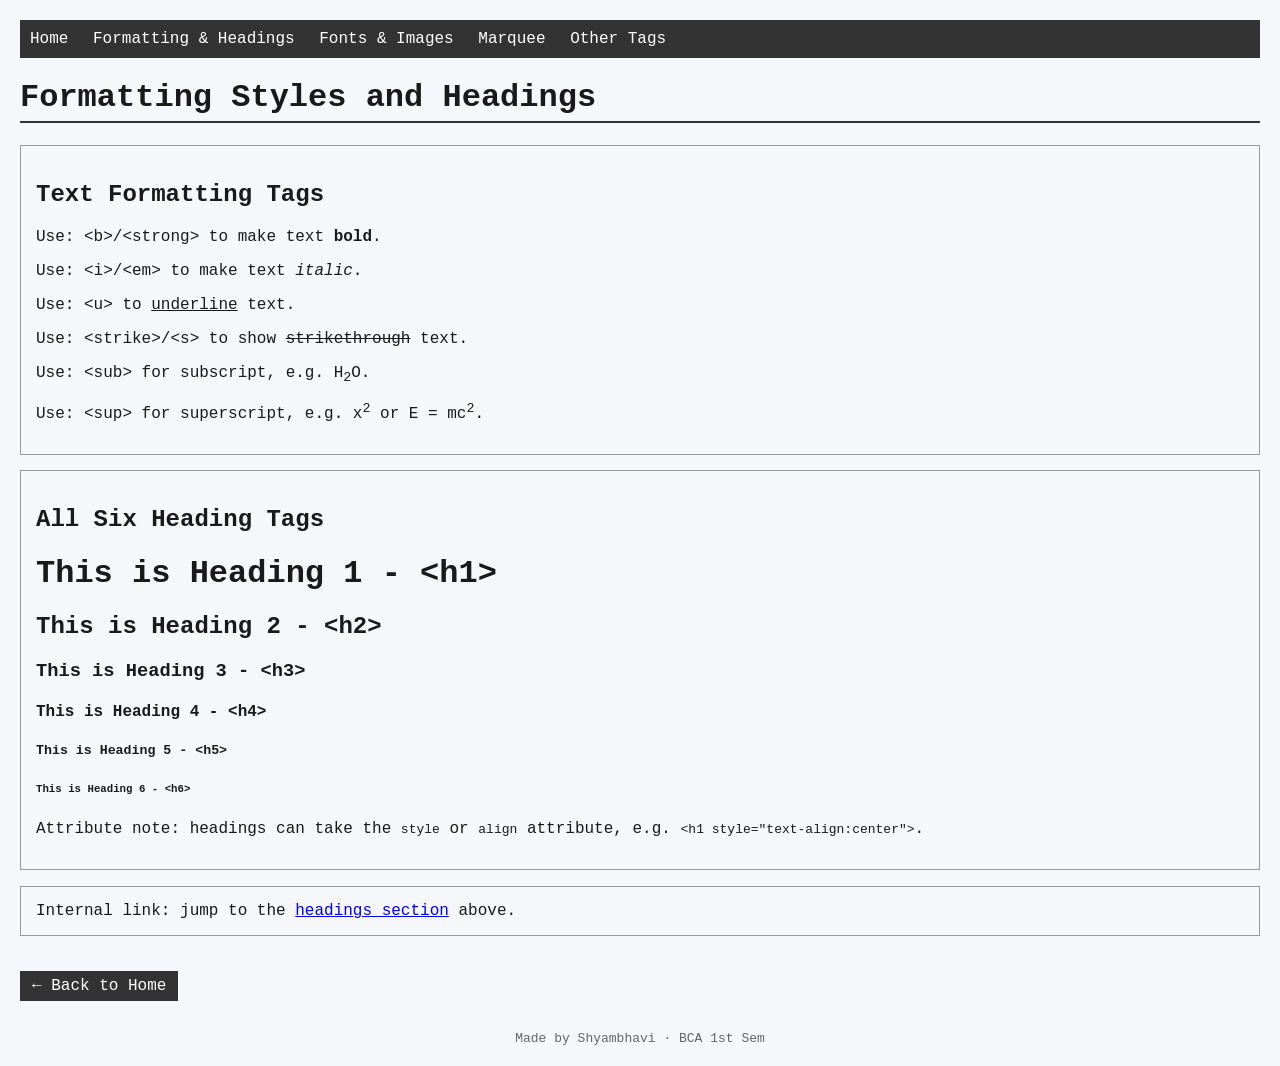
<file: formatting.html>
<!DOCTYPE html>
<html lang="en">
<head>
<meta charset="UTF-8">
<title>Formatting Styles and Headings</title>
<link rel="stylesheet" href="style.css">
<style>
  body { font-family: 'Courier New', Courier, monospace; background: #f6f7fb; }
</style>
</head>
<body>

<nav>
  <a href="index.html">Home</a>
  <a href="formatting.html">Formatting &amp; Headings</a>
  <a href="fonts-images.html">Fonts &amp; Images</a>
  <a href="marquee.html">Marquee</a>
  <a href="other-tags.html">Other Tags</a>
</nav>

<h1 class="page-title" id="top">Formatting Styles and Headings</h1>

<div class="card">
  <h2>Text Formatting Tags</h2>
  <p>Use: &lt;b&gt;/&lt;strong&gt; to make text <b>bold</b>.</p>
  <p>Use: &lt;i&gt;/&lt;em&gt; to make text <i>italic</i>.</p>
  <p>Use: &lt;u&gt; to <u>underline</u> text.</p>
  <p>Use: &lt;strike&gt;/&lt;s&gt; to show <strike>strikethrough</strike> text.</p>
  <p>Use: &lt;sub&gt; for subscript, e.g. H<sub>2</sub>O.</p>
  <p>Use: &lt;sup&gt; for superscript, e.g. x<sup>2</sup> or E = mc<sup>2</sup>.</p>
</div>

<div class="card" id="headings">
  <h2>All Six Heading Tags</h2>
  <h1>This is Heading 1 - &lt;h1&gt;</h1>
  <h2>This is Heading 2 - &lt;h2&gt;</h2>
  <h3>This is Heading 3 - &lt;h3&gt;</h3>
  <h4>This is Heading 4 - &lt;h4&gt;</h4>
  <h5>This is Heading 5 - &lt;h5&gt;</h5>
  <h6>This is Heading 6 - &lt;h6&gt;</h6>
  <p>Attribute note: headings can take the <code>style</code> or <code>align</code> attribute, e.g. <code>&lt;h1 style="text-align:center"&gt;</code>.</p>
</div>

<p class="card">Internal link: jump to the <a href="#headings">headings section</a> above.</p>

<a class="home-link" href="index.html">&larr; Back to Home</a>

<p style="text-align:center; font-size:13px; color:#666; margin-top:30px;">
  Made by Shyambhavi &middot; BCA 1st Sem
</p>

</body>
</html>
</file>
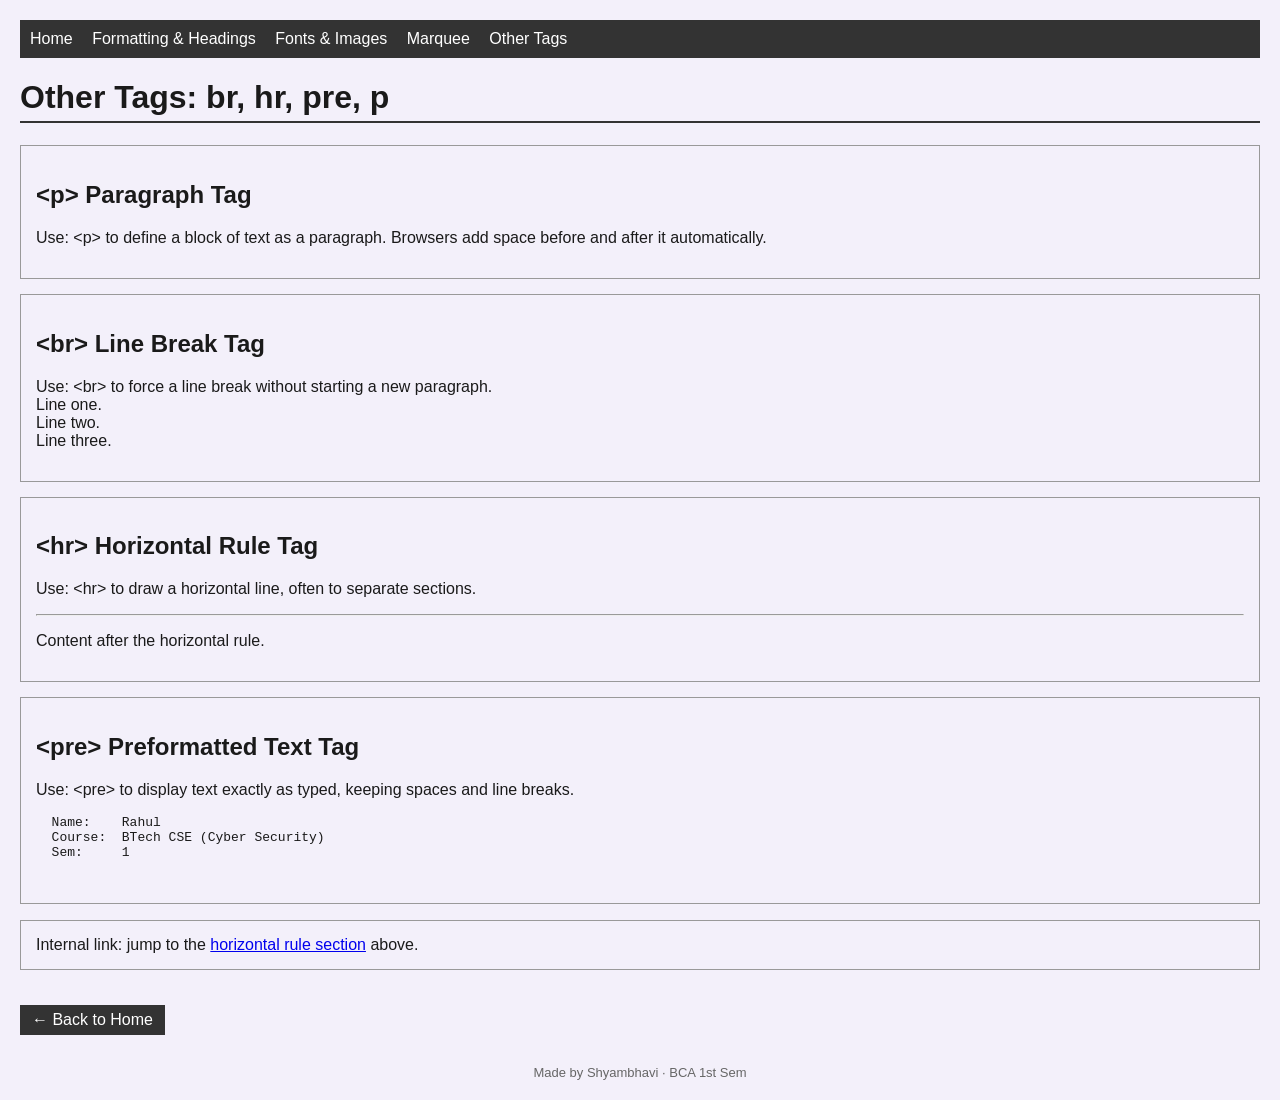
<file: other-tags.html>
<!DOCTYPE html>
<html lang="en">
<head>
<meta charset="UTF-8">
<title>Other Tags: br, hr, pre, p</title>
<link rel="stylesheet" href="style.css">
<style>
  body { font-family: 'Segoe UI', Tahoma, sans-serif; background: #f3f0fa; }
</style>
</head>
<body>

<nav>
  <a href="index.html">Home</a>
  <a href="formatting.html">Formatting &amp; Headings</a>
  <a href="fonts-images.html">Fonts &amp; Images</a>
  <a href="marquee.html">Marquee</a>
  <a href="other-tags.html">Other Tags</a>
</nav>

<h1 class="page-title" id="top">Other Tags: br, hr, pre, p</h1>

<div class="card">
  <h2>&lt;p&gt; Paragraph Tag</h2>
  <p>Use: &lt;p&gt; to define a block of text as a paragraph. Browsers add space before and after it automatically.</p>
</div>

<div class="card">
  <h2>&lt;br&gt; Line Break Tag</h2>
  <p>Use: &lt;br&gt; to force a line break without starting a new paragraph.<br>
  Line one.<br>
  Line two.<br>
  Line three.</p>
</div>

<div class="card" id="hr-section">
  <h2>&lt;hr&gt; Horizontal Rule Tag</h2>
  <p>Use: &lt;hr&gt; to draw a horizontal line, often to separate sections.</p>
  <hr>
  <p>Content after the horizontal rule.</p>
</div>

<div class="card">
  <h2>&lt;pre&gt; Preformatted Text Tag</h2>
  <p>Use: &lt;pre&gt; to display text exactly as typed, keeping spaces and line breaks.</p>
  <pre>
  Name:    Rahul
  Course:  BTech CSE (Cyber Security)
  Sem:     1
  </pre>
</div>

<p class="card">Internal link: jump to the <a href="#hr-section">horizontal rule section</a> above.</p>

<a class="home-link" href="index.html">&larr; Back to Home</a>

<p style="text-align:center; font-size:13px; color:#666; margin-top:30px;">
  Made by Shyambhavi &middot; BCA 1st Sem
</p>

</body>
</html>
</file>
<file: style.css>
body {
  margin: 20px;
  font-family: Arial, sans-serif;
  color: #1a1a1a;
}

nav {
  background-color: #333;
  padding: 10px;
  margin-bottom: 20px;
}

nav a {
  color: white;
  margin-right: 15px;
  text-decoration: none;
}

nav a:hover {
  text-decoration: underline;
}

.page-title {
  border-bottom: 2px solid #333;
  padding-bottom: 5px;
}

.card {
  border: 1px solid #999;
  padding: 15px;
  margin-bottom: 15px;
}

.home-link {
  display: inline-block;
  margin-top: 20px;
  padding: 6px 12px;
  background-color: #333;
  color: white;
  text-decoration: none;
}

.topic-list {
  padding-left: 25px;
}

.topic-list li {
  padding: 4px 0;
}

.topic-list a {
  font-size: 17px;
}

marquee {
  background-color: yellow;
  color: red;
  border: 1px solid black;
  padding: 6px;
  font-weight: bold;
}
</file>
